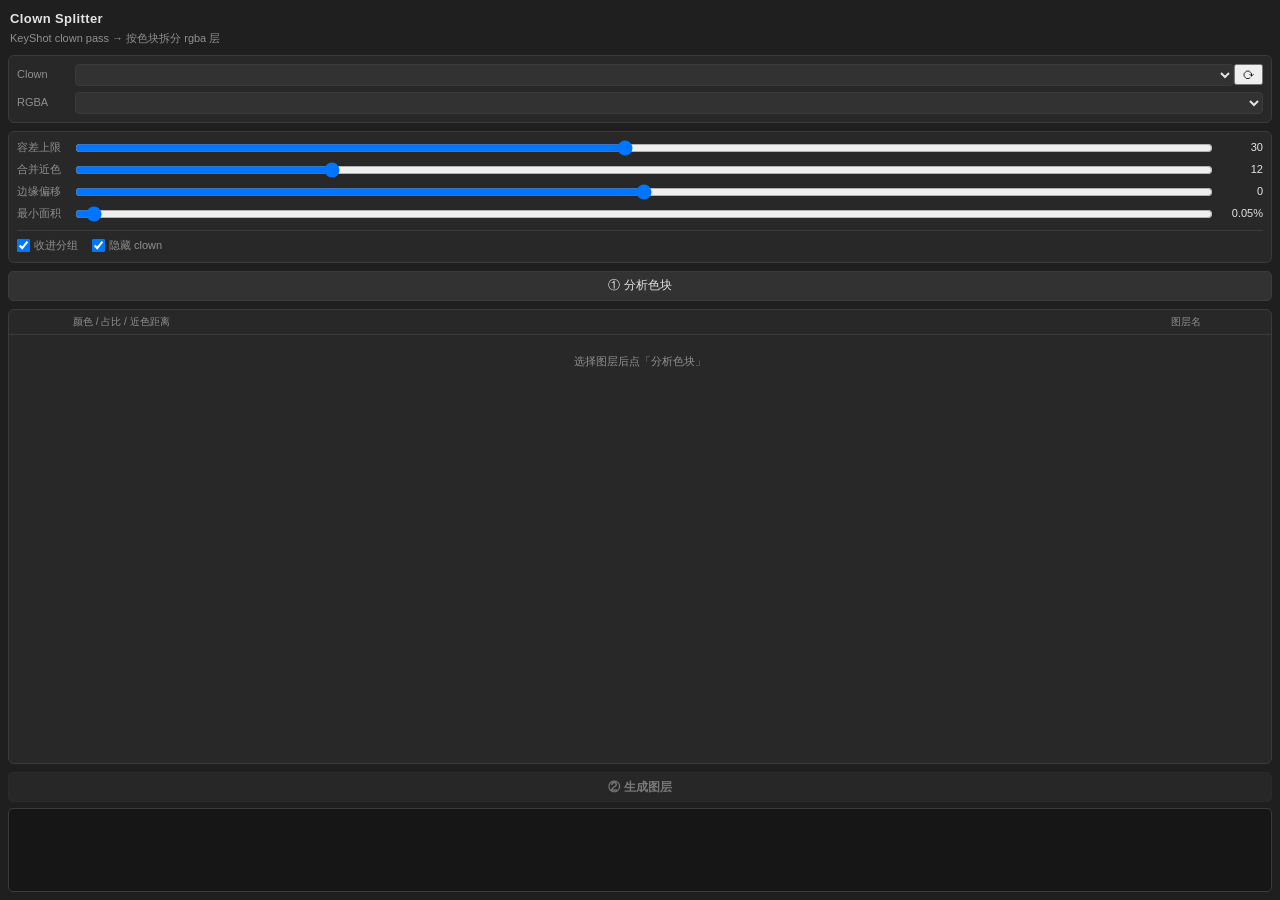
<file: ps-clown-splitter/index.html>
<!DOCTYPE html>
<html lang="zh-CN">
<head>
  <meta charset="utf-8" />
  <link rel="stylesheet" href="style.css" />
</head>
<body>
  <div class="app">

    <header class="hd">
      <div class="t1">Clown Splitter</div>
      <div class="t2">KeyShot clown pass → 按色块拆分 rgba 层</div>
    </header>

    <section class="card">
      <div class="fld">
        <label>Clown</label>
        <select id="clownSel" class="grow"></select>
        <button id="scanBtn" class="icon" title="重新扫描文档图层">⟳</button>
      </div>
      <div class="fld">
        <label>RGBA</label>
        <select id="rgbaSel" class="grow"></select>
      </div>
    </section>

    <section class="card">
      <div class="fld">
        <label>容差上限</label>
        <input id="fuzz" type="range" min="2" max="60" step="1" value="30" />
        <span id="fuzzOut" class="val">30</span>
      </div>
      <div class="fld">
        <label>合并近色</label>
        <input id="merge" type="range" min="4" max="40" step="1" value="12" />
        <span id="mergeOut" class="val">12</span>
      </div>
      <div class="fld">
        <label>边缘偏移</label>
        <input id="shrink" type="range" min="-3" max="3" step="1" value="0" />
        <span id="shrinkOut" class="val">0</span>
      </div>
      <div class="fld">
        <label>最小面积</label>
        <input id="minPct" type="range" min="2" max="300" step="1" value="5" />
        <span id="minOut" class="val">0.05%</span>
      </div>
      <div class="chks">
        <label><input id="optGroup" type="checkbox" checked /> 收进分组</label>
        <label><input id="optHideClown" type="checkbox" checked /> 隐藏 clown</label>
      </div>
    </section>

    <button id="analyzeBtn" class="btn">① 分析色块</button>

    <section class="listwrap">
      <div class="lhead">
        <span class="h-chk"></span>
        <span class="h-sw"></span>
        <span class="h-meta">颜色 / 占比 / 近色距离</span>
        <span class="h-name">图层名</span>
      </div>
      <div id="colorList" class="lbody">
        <div class="empty">选择图层后点「分析色块」</div>
      </div>
    </section>

    <div class="foot">
      <button id="runBtn" class="btn primary" disabled>② 生成图层</button>
      <div id="log" class="log"></div>
    </div>

  </div>
  <script src="main.js"></script>
</body>
</html>
</file>
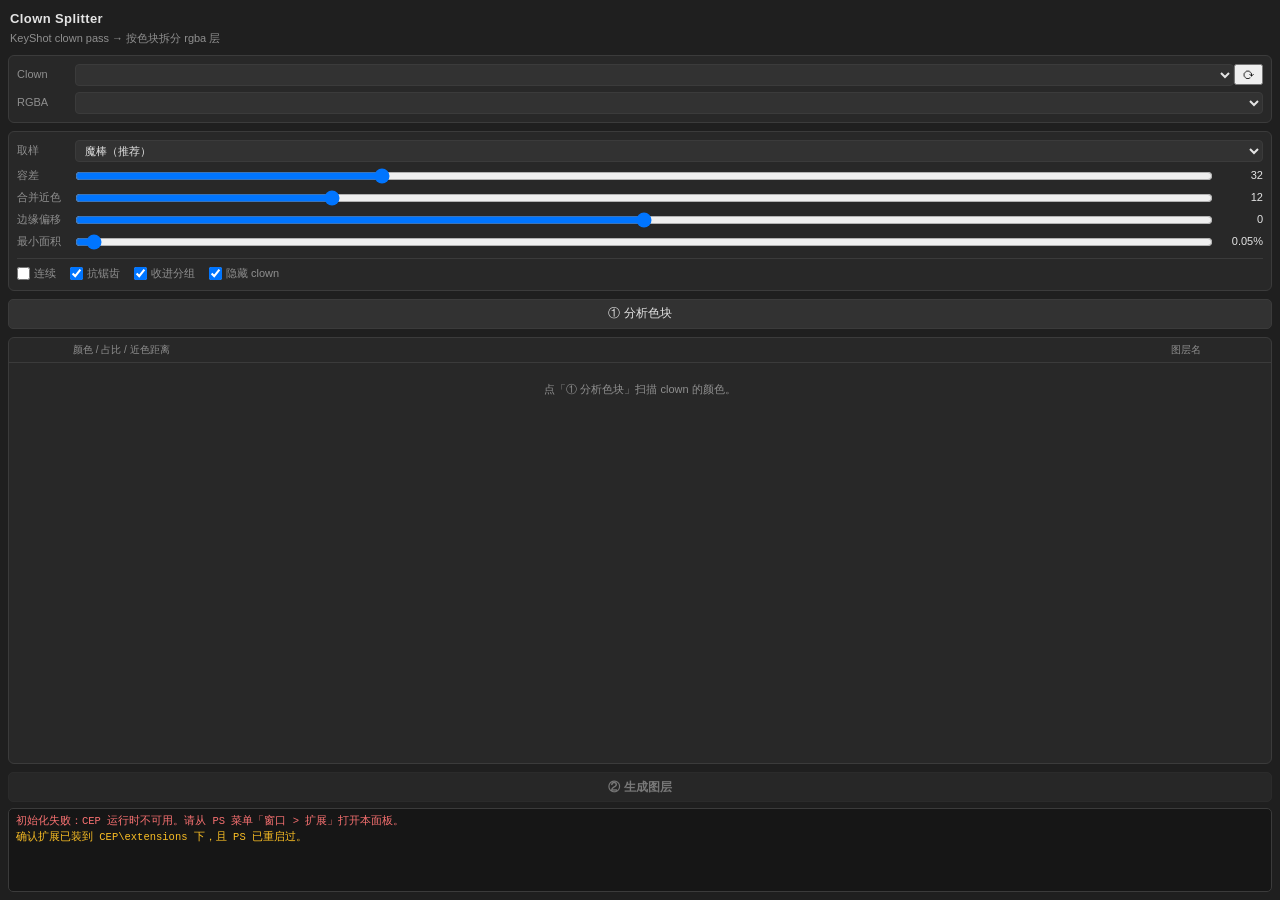
<file: ps-clown-splitter-cep/host/index.html>
<!DOCTYPE html>
<html lang="zh-CN">
<head>
<meta charset="utf-8">
<title>Clown 分层</title>
<link rel="stylesheet" href="css/style.css">
</head>
<body>
<div class="app">

  <header class="hd">
    <div class="t1">Clown Splitter</div>
    <div class="t2">KeyShot clown pass → 按色块拆分 rgba 层</div>
  </header>

  <section class="card">
    <div class="fld">
      <label>Clown</label>
      <select id="clownSel" class="grow"></select>
      <button id="scanBtn" class="icon" title="重新扫描文档图层">⟳</button>
    </div>
    <div class="fld">
      <label>RGBA</label>
      <select id="rgbaSel" class="grow"></select>
    </div>
  </section>

  <section class="card">
    <div class="fld">
      <label>取样</label>
      <select id="modeSel" class="grow">
        <option value="wand">魔棒（推荐）</option>
        <option value="range">色彩范围</option>
      </select>
    </div>
    <div class="fld">
      <label>容差</label>
      <input id="fuzz" type="range" min="0" max="120" step="1" value="32">
      <span id="fuzzOut" class="val">32</span>
    </div>
    <div class="fld">
      <label>合并近色</label>
      <input id="merge" type="range" min="4" max="40" step="1" value="12">
      <span id="mergeOut" class="val">12</span>
    </div>
    <div class="fld">
      <label>边缘偏移</label>
      <input id="shrink" type="range" min="-3" max="3" step="1" value="0">
      <span id="shrinkOut" class="val">0</span>
    </div>
    <div class="fld">
      <label>最小面积</label>
      <input id="minPct" type="range" min="2" max="300" step="1" value="5">
      <span id="minOut" class="val">0.05%</span>
    </div>
    <div class="chks">
      <label><input id="optContig" type="checkbox"> 连续</label>
      <label><input id="optAA" type="checkbox" checked> 抗锯齿</label>
      <label><input id="optGroup" type="checkbox" checked> 收进分组</label>
      <label><input id="optHideClown" type="checkbox" checked> 隐藏 clown</label>
    </div>
  </section>

  <button id="analyzeBtn" class="btn">① 分析色块</button>

  <section class="listwrap">
    <div class="lhead">
      <span class="h-chk"></span>
      <span class="h-sw"></span>
      <span class="h-meta">颜色 / 占比 / 近色距离</span>
      <span class="h-name">图层名</span>
    </div>
    <div id="colorList" class="lbody">
      <div class="empty">点「① 分析色块」扫描 clown 的颜色。</div>
    </div>
  </section>

  <div class="foot">
    <button id="runBtn" class="btn primary" disabled>② 生成图层</button>
    <div id="log" class="log"></div>
  </div>

</div>
<script src="js/main.js"></script>
</body>
</html>
</file>
<file: ps-clown-splitter/style.css>
:root {
  --bg: #1f1f1f;
  --bg2: #282828;
  --bg3: #323232;
  --bg4: #3a3a3a;
  --line: #3b3b3b;
  --txt: #e4e4e4;
  --dim: #8f8f8f;
  --acc: #3b82f6;
  --ok: #4ade80;
  --warn: #fbbf24;
  --err: #f87171;
}

* { box-sizing: border-box; }
html, body { height: 100%; margin: 0; padding: 0; }

body {
  background: var(--bg);
  color: var(--txt);
  font-family: "Segoe UI", "Microsoft YaHei", sans-serif;
  font-size: 12px;
  line-height: 1.45;
  overflow: hidden;
  user-select: none;
}

.app {
  display: flex;
  flex-direction: column;
  height: 100%;
  padding: 8px;
}

/* ---------- header ---------- */
.hd { padding: 2px 2px 8px 2px; flex: 0 0 auto; }
.hd .t1 { font-size: 13px; font-weight: 600; letter-spacing: .4px; }
.hd .t2 { font-size: 11px; color: var(--dim); margin-top: 2px; }

/* ---------- card ---------- */
.card {
  background: var(--bg2);
  border: 1px solid var(--line);
  border-radius: 6px;
  padding: 8px;
  margin-bottom: 8px;
  flex: 0 0 auto;
}

.fld { display: flex; align-items: center; margin-bottom: 6px; }
.fld:last-child { margin-bottom: 0; }
.fld > label {
  flex: 0 0 58px;
  color: var(--dim);
  font-size: 11px;
}
.fld .grow { flex: 1 1 auto; min-width: 0; }
.fld .val {
  flex: 0 0 44px;
  text-align: right;
  font-size: 11px;
  color: var(--txt);
  font-variant-numeric: tabular-nums;
}

select, input[type="text"] {
  background: var(--bg3);
  color: var(--txt);
  border: 1px solid var(--line);
  border-radius: 4px;
  padding: 2px 5px;
  font-size: 11px;
  height: 22px;
  outline: none;
}
select:focus, input[type="text"]:focus { border-color: var(--acc); }

input[type="range"] {
  flex: 1 1 auto;
  height: 16px;
  margin: 0 6px 0 0;
}

.chks {
  display: flex;
  flex-wrap: wrap;
  margin-top: 8px;
  padding-top: 7px;
  border-top: 1px solid var(--line);
}
.chks label {
  display: flex;
  align-items: center;
  margin-right: 14px;
  color: var(--dim);
  font-size: 11px;
  cursor: pointer;
}
.chks input { margin: 0 4px 0 0; }

/* ---------- buttons ---------- */
.btn {
  width: 100%;
  height: 30px;
  border: 1px solid var(--line);
  border-radius: 5px;
  background: var(--bg3);
  color: var(--txt);
  font-size: 12px;
  font-family: inherit;
  cursor: pointer;
  flex: 0 0 auto;
  margin-bottom: 8px;
}
.btn:hover { background: var(--bg4); }
.btn:disabled { opacity: .45; cursor: default; }
.btn.primary {
  background: var(--acc);
  border-color: var(--acc);
  color: #fff;
  font-weight: 600;
}
.btn.primary:hover { background: #2f6fd8; }
.btn.primary:disabled { background: var(--bg3); border-color: var(--line); color: var(--txt); }

.btn.icon {
  width: 24px;
  height: 22px;
  flex: 0 0 auto;
  margin: 0 0 0 4px;
  padding: 0;
  font-size: 13px;
  line-height: 1;
  margin-bottom: 0;
}

/* ---------- list ---------- */
.listwrap {
  flex: 1 1 auto;
  min-height: 90px;
  display: flex;
  flex-direction: column;
  background: var(--bg2);
  border: 1px solid var(--line);
  border-radius: 6px;
  overflow: hidden;
  margin-bottom: 8px;
}

.lhead {
  display: flex;
  align-items: center;
  padding: 5px 8px;
  border-bottom: 1px solid var(--line);
  color: var(--dim);
  font-size: 10px;
  flex: 0 0 auto;
}
.h-chk { width: 14px; flex: 0 0 auto; margin-right: 8px; }
.h-sw { width: 26px; flex: 0 0 auto; margin-right: 8px; }
.h-meta { flex: 1 1 auto; min-width: 0; }
.h-name { width: 92px; flex: 0 0 auto; }

.lbody { flex: 1 1 auto; overflow-y: auto; }
.lbody::-webkit-scrollbar { width: 8px; }
.lbody::-webkit-scrollbar-thumb { background: #4a4a4a; border-radius: 4px; }

.empty {
  padding: 18px 10px;
  color: var(--dim);
  font-size: 11px;
  text-align: center;
  line-height: 1.6;
}

.crow {
  display: flex;
  align-items: center;
  padding: 5px 8px;
  border-bottom: 1px solid #303030;
}
.crow:hover { background: #2e2e2e; }
.c-chk { width: 14px; height: 14px; flex: 0 0 auto; margin: 0 8px 0 0; }
.c-sw {
  width: 26px; height: 26px;
  flex: 0 0 auto;
  margin-right: 8px;
  border-radius: 4px;
  border: 1px solid rgba(255,255,255,.28);
}
.c-meta { flex: 1 1 auto; min-width: 0; }
.c-meta .m1 {
  font-size: 11px;
  font-variant-numeric: tabular-nums;
  white-space: nowrap;
  overflow: hidden;
  text-overflow: ellipsis;
}
.c-meta .m2 { margin-top: 1px; }
.tag {
  display: inline-block;
  font-size: 9.5px;
  padding: 0 4px;
  border-radius: 3px;
  background: #3d3d3d;
  color: #b9b9b9;
  margin-right: 4px;
  line-height: 14px;
}
.tag.bad { background: #4a2a2a; color: #ff9d9d; }
.tag.dim { background: #343434; color: #8f8f8f; }

input.c-name {
  width: 92px;
  flex: 0 0 auto;
  font-size: 10.5px;
  height: 21px;
}

/* ---------- footer ---------- */
.foot { flex: 0 0 auto; }
.foot .btn { margin-bottom: 6px; }

.log {
  height: 84px;
  overflow-y: auto;
  background: #161616;
  border: 1px solid var(--line);
  border-radius: 5px;
  padding: 5px 7px;
  font-family: Consolas, "Courier New", monospace;
  font-size: 10.5px;
  line-height: 1.5;
  color: #b9b9b9;
  user-select: text;
}
.log::-webkit-scrollbar { width: 8px; }
.log::-webkit-scrollbar-thumb { background: #3a3a3a; border-radius: 4px; }

.logline { white-space: pre-wrap; word-break: break-all; }
.logline.ok { color: var(--ok); }
.logline.warn { color: var(--warn); }
.logline.err { color: var(--err); }
</file>
<file: ps-clown-splitter-cep/host/css/style.css>
:root {
  --bg: #1f1f1f;
  --bg2: #282828;
  --bg3: #323232;
  --bg4: #3a3a3a;
  --line: #3b3b3b;
  --txt: #e4e4e4;
  --dim: #8f8f8f;
  --acc: #3b82f6;
  --ok: #4ade80;
  --warn: #fbbf24;
  --err: #f87171;
}

* { box-sizing: border-box; }
html, body { height: 100%; margin: 0; padding: 0; }

body {
  background: var(--bg);
  color: var(--txt);
  font-family: "Segoe UI", "Microsoft YaHei", sans-serif;
  font-size: 12px;
  line-height: 1.45;
  overflow: hidden;
  user-select: none;
}

.app {
  display: flex;
  flex-direction: column;
  height: 100%;
  padding: 8px;
}

/* ---------- header ---------- */
.hd { padding: 2px 2px 8px 2px; flex: 0 0 auto; }
.hd .t1 { font-size: 13px; font-weight: 600; letter-spacing: .4px; }
.hd .t2 { font-size: 11px; color: var(--dim); margin-top: 2px; }

/* ---------- card ---------- */
.card {
  background: var(--bg2);
  border: 1px solid var(--line);
  border-radius: 6px;
  padding: 8px;
  margin-bottom: 8px;
  flex: 0 0 auto;
}

.fld { display: flex; align-items: center; margin-bottom: 6px; }
.fld:last-child { margin-bottom: 0; }
.fld > label {
  flex: 0 0 58px;
  color: var(--dim);
  font-size: 11px;
}
.fld .grow { flex: 1 1 auto; min-width: 0; }
.fld .val {
  flex: 0 0 44px;
  text-align: right;
  font-size: 11px;
  color: var(--txt);
  font-variant-numeric: tabular-nums;
}

select, input[type="text"] {
  background: var(--bg3);
  color: var(--txt);
  border: 1px solid var(--line);
  border-radius: 4px;
  padding: 2px 5px;
  font-size: 11px;
  height: 22px;
  outline: none;
}
select:focus, input[type="text"]:focus { border-color: var(--acc); }

input[type="range"] {
  flex: 1 1 auto;
  height: 16px;
  margin: 0 6px 0 0;
}

.chks {
  display: flex;
  flex-wrap: wrap;
  margin-top: 8px;
  padding-top: 7px;
  border-top: 1px solid var(--line);
}
.chks label {
  display: flex;
  align-items: center;
  margin-right: 14px;
  color: var(--dim);
  font-size: 11px;
  cursor: pointer;
}
.chks input { margin: 0 4px 0 0; }

/* ---------- buttons ---------- */
.btn {
  width: 100%;
  height: 30px;
  border: 1px solid var(--line);
  border-radius: 5px;
  background: var(--bg3);
  color: var(--txt);
  font-size: 12px;
  font-family: inherit;
  cursor: pointer;
  flex: 0 0 auto;
  margin-bottom: 8px;
}
.btn:hover { background: var(--bg4); }
.btn:disabled { opacity: .45; cursor: default; }
.btn.primary {
  background: var(--acc);
  border-color: var(--acc);
  color: #fff;
  font-weight: 600;
}
.btn.primary:hover { background: #2f6fd8; }
.btn.primary:disabled { background: var(--bg3); border-color: var(--line); color: var(--txt); }

.btn.icon {
  width: 24px;
  height: 22px;
  flex: 0 0 auto;
  margin: 0 0 0 4px;
  padding: 0;
  font-size: 13px;
  line-height: 1;
  margin-bottom: 0;
}

/* ---------- list ---------- */
.listwrap {
  flex: 1 1 auto;
  min-height: 90px;
  display: flex;
  flex-direction: column;
  background: var(--bg2);
  border: 1px solid var(--line);
  border-radius: 6px;
  overflow: hidden;
  margin-bottom: 8px;
}

.lhead {
  display: flex;
  align-items: center;
  padding: 5px 8px;
  border-bottom: 1px solid var(--line);
  color: var(--dim);
  font-size: 10px;
  flex: 0 0 auto;
}
.h-chk { width: 14px; flex: 0 0 auto; margin-right: 8px; }
.h-sw { width: 26px; flex: 0 0 auto; margin-right: 8px; }
.h-meta { flex: 1 1 auto; min-width: 0; }
.h-name { width: 92px; flex: 0 0 auto; }

.lbody { flex: 1 1 auto; overflow-y: auto; }
.lbody::-webkit-scrollbar { width: 8px; }
.lbody::-webkit-scrollbar-thumb { background: #4a4a4a; border-radius: 4px; }

.empty {
  padding: 18px 10px;
  color: var(--dim);
  font-size: 11px;
  text-align: center;
  line-height: 1.6;
}

.crow {
  display: flex;
  align-items: center;
  padding: 5px 8px;
  border-bottom: 1px solid #303030;
}
.crow:hover { background: #2e2e2e; }
.c-chk { width: 14px; height: 14px; flex: 0 0 auto; margin: 0 8px 0 0; }
.c-sw {
  width: 26px; height: 26px;
  flex: 0 0 auto;
  margin-right: 8px;
  border-radius: 4px;
  border: 1px solid rgba(255,255,255,.28);
}
.c-meta { flex: 1 1 auto; min-width: 0; }
.c-meta .m1 {
  font-size: 11px;
  font-variant-numeric: tabular-nums;
  white-space: nowrap;
  overflow: hidden;
  text-overflow: ellipsis;
}
.c-meta .m2 { margin-top: 1px; }
.tag {
  display: inline-block;
  font-size: 9.5px;
  padding: 0 4px;
  border-radius: 3px;
  background: #3d3d3d;
  color: #b9b9b9;
  margin-right: 4px;
  line-height: 14px;
}
.tag.bad { background: #4a2a2a; color: #ff9d9d; }
.tag.dim { background: #343434; color: #8f8f8f; }

input.c-name {
  width: 92px;
  flex: 0 0 auto;
  font-size: 10.5px;
  height: 21px;
}

/* ---------- footer ---------- */
.foot { flex: 0 0 auto; }
.foot .btn { margin-bottom: 6px; }

.log {
  height: 84px;
  overflow-y: auto;
  background: #161616;
  border: 1px solid var(--line);
  border-radius: 5px;
  padding: 5px 7px;
  font-family: Consolas, "Courier New", monospace;
  font-size: 10.5px;
  line-height: 1.5;
  color: #b9b9b9;
  user-select: text;
}
.log::-webkit-scrollbar { width: 8px; }
.log::-webkit-scrollbar-thumb { background: #3a3a3a; border-radius: 4px; }

.logline { white-space: pre-wrap; word-break: break-all; }
.logline.ok { color: var(--ok); }
.logline.warn { color: var(--warn); }
.logline.err { color: var(--err); }
</file>
